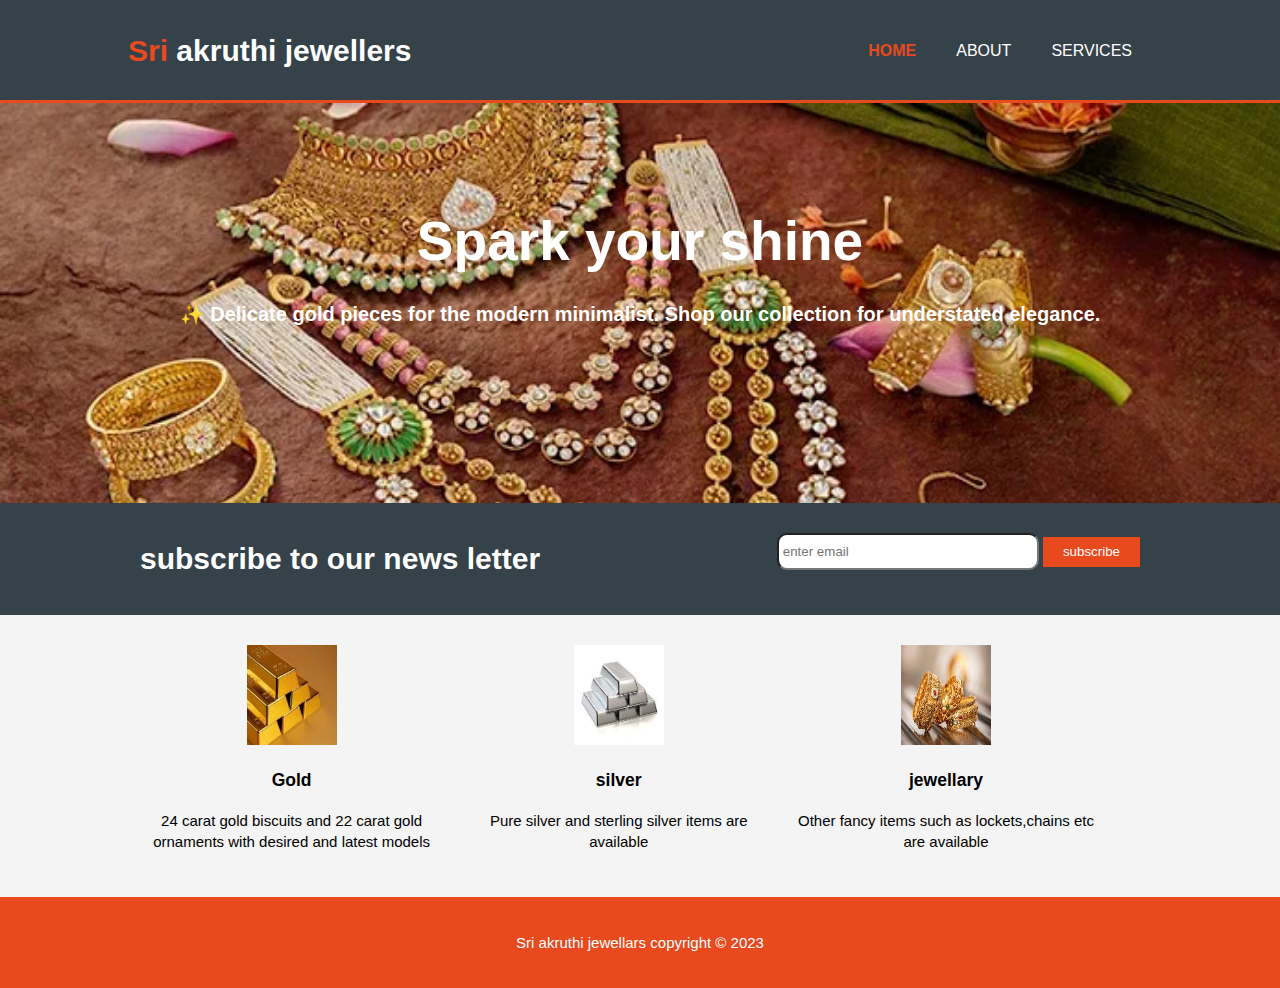
<file: New folder/index.html>
<!DOCTYPE html>
<html lang="en">
<head>
    <meta charset="UTF-8">
    <meta name="viewport" content="width=device-width, initial-scale=1.0">
    <title>Sri akruthi jewellers</title>
    <link rel="stylesheet" href="style.css">
</head>
<body>
    <header>
        <div class="container">
            <div id="branding">
                <h1><span class="highlight">Sri</span> akruthi jewellers</h1>
            </div>
            <nav>
                <ul>
                    <li class="current"><a href="index.html">Home</a></li>
                    <li><a href="about.html">About</a></li>
                    <li><a href="services.html">Services</a></li>
                </ul>
            </nav>
        </div>
    </header>
    <section id="showcase">
        <div class="container">
            <div class="content">
                <h1>Spark your shine</h1>
                <p >✨ Delicate gold pieces for the modern minimalist. Shop our collection for understated elegance.</p>
            </div>

        </div>
    </section>
    <section id="newsletter">
        <div class="container">
            <h1>subscribe to our news letter</h1>
            <form action="">
                <input type="email" placeholder="enter email">
                <button type="submit" class="button-1">subscribe</button>

            </form>
        </div>
    </section>
    <section id="boxes">
        <div class="container">
            <div class="box">
                <img src="./images/gold.jpg" alt="">
                <h3>Gold </h3>
                <p>24 carat gold biscuits and 22 carat gold ornaments with desired and latest models</p>
            </div>
            <div class="box">
                <img src="./images/silver.jpg" alt="">
                <h3>silver</h3>
                <p>Pure silver and sterling silver items are available </p>
            </div>
            <div class="box">
                <img src="./images/jewellarly.jpg" alt="">
                <h3>jewellary</h3>
                <p>Other fancy items such as lockets,chains etc are available</p>
            </div>
        </div>
    </section>
    <footer>
        <p>Sri akruthi jewellars copyright &copy; 2023</p>
    </footer>
</body>
</html>
</file>
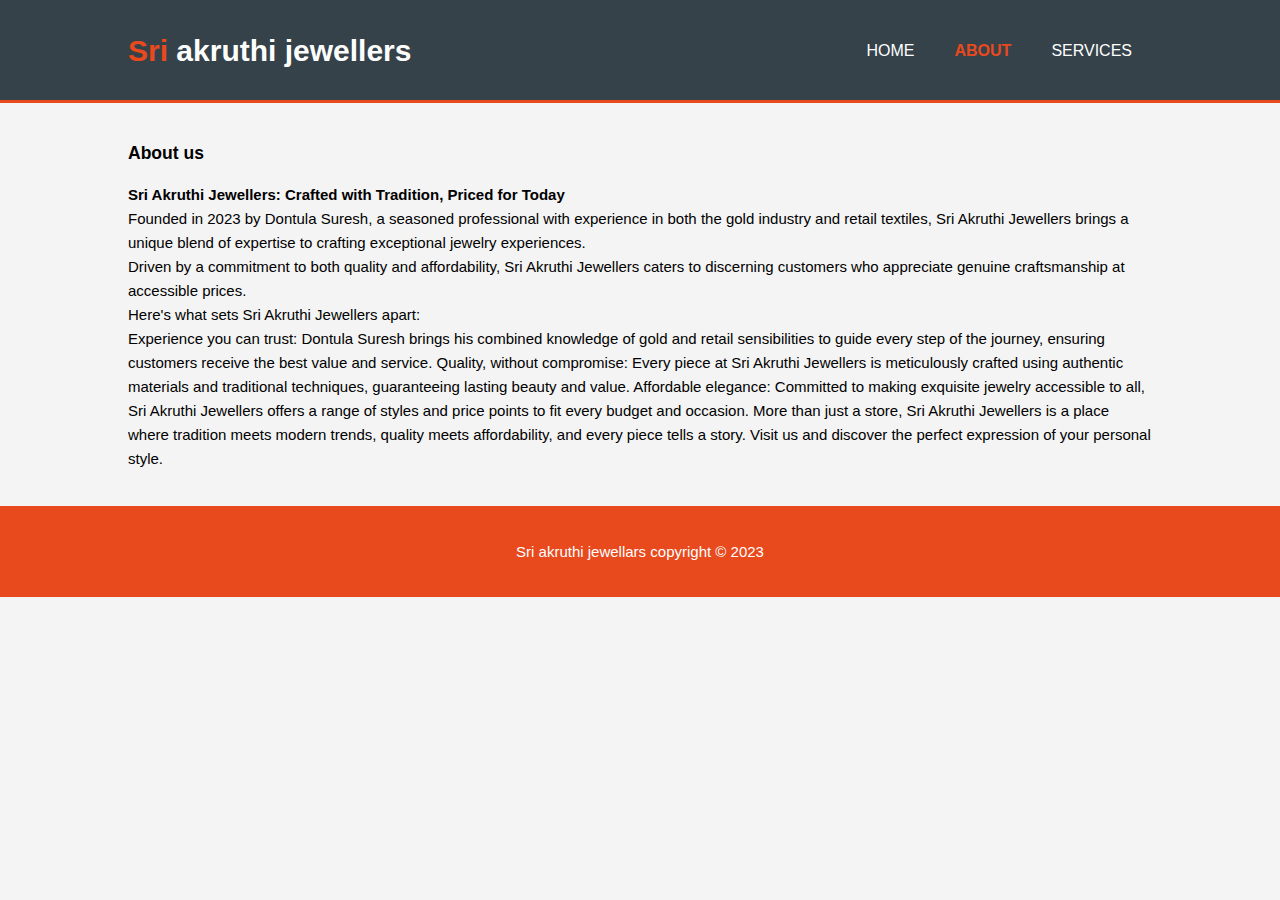
<file: New folder/about.html>
<!DOCTYPE html>
<html lang="en">
<head>
    <meta charset="UTF-8">
    <meta name="viewport" content="width=device-width, initial-scale=1.0">
    <title>Sri akruthi jewellers</title>
    <link rel="stylesheet" href="style.css">
</head>
<body>
    <header>
        <div class="container">
            <div id="branding">
                <h1><span class="highlight">Sri</span> akruthi jewellers</h1>
            </div>
            <nav>
                <ul>
                    <li ><a href="index.html">Home</a></li>
                    <li class="current"><a href="">About</a></li>
                    <li><a href="">Services</a></li>
                </ul>
            </nav>
        </div>
    </header>
    <section id="boxes">
        <div class="container">
            <h3 >About us</h3>
            <p class="content"> <span class="name">Sri Akruthi Jewellers: Crafted with Tradition, Priced for Today</span> <br>
                Founded in 2023 by Dontula Suresh, a seasoned professional with experience in both the gold industry and retail textiles, Sri Akruthi Jewellers brings a unique blend of expertise to crafting exceptional jewelry experiences. <br>
                
                Driven by a commitment to both quality and affordability, Sri Akruthi Jewellers caters to discerning customers who appreciate genuine craftsmanship at accessible prices. <br>
                
                Here's what sets Sri Akruthi Jewellers apart: <br>
                
                Experience you can trust: Dontula Suresh brings his combined knowledge of gold and retail sensibilities to guide every step of the journey, ensuring customers receive the best value and service.
                Quality, without compromise: Every piece at Sri Akruthi Jewellers is meticulously crafted using authentic materials and traditional techniques, guaranteeing lasting beauty and value.
                Affordable elegance: Committed to making exquisite jewelry accessible to all, Sri Akruthi Jewellers offers a range of styles and price points to fit every budget and occasion.
                More than just a store, Sri Akruthi Jewellers is a place where tradition meets modern trends, quality meets affordability, and every piece tells a story. Visit us and discover the perfect expression of your personal style.
            </p>

        </div>
    </section>
    <footer>
        <p>Sri akruthi jewellars copyright &copy; 2023</p>
    </footer>
</body>
</html>
</file>
<file: New folder/style.css>
body{
    font-family: Arial, Helvetica, sans-serif;
    font-size: 15px;
    line-height: 1.4;
    padding: 0;
    margin: 0;
    background-color: #f4f4f4;
}
.container{
    width:80%;
    margin:auto;
    overflow: hidden;


}

header{
    background: #35424a;
    color: #fff;
    padding-top: 30px;
    min-height: 70px;
    border-bottom: #e8491d 3px solid;
}
header a{
    text-decoration: none;
    text-transform: uppercase;
    font-size: 16px;
    color: #fff;
}
header ul{
    margin: 0;
    padding: 0;
}
header li{
    float: left;
    display: inline;
    padding: 0 20px;


}
.button-1{
    height: 30px;
    background: #e8491d;
    border: none;
    padding-left: 20px;
    padding-right: 20px;
    color: #fff;
}

header #branding{
    float: left;

}
header #branding h1{
    margin: 0;
}

header nav{
    float: right;
    margin-top: 10px;
}
header .highlight, header .current a{
    color:#e8491d ;
    font-weight: bold;
}
header a:hover{
    color: #cccccc;
    font-weight:bold ;
}


#showcase{
    min-height: 400px;
    background-image:url("./images/showcase.png");
    background-repeat: no-repeat;
    background-size: cover;
    background-position: auto;
    text-align: center;
    color:white;


}
#showcase h1{
    margin-top: 100px;
    font-size: 55px;
    margin-bottom: 10px;

}
#showcase .content{
    filter: brightness(20px);
}
#showcase p{
    font-size: 20px;
    font-weight: bold;
    z-index: 1;
}
#newsletter{
    padding: 15px;
    color: #fff;
    background: #35424a;



}
#newsletter h1{
 float: left;
}
#newsletter form{
    float: right;
    margin-top: 15px;

}
#newsletter input[type="email"]{
    padding: 4px;
    height: 25px;
    width: 250px;
    border-radius: 10px;
}
#boxes{
    margin-top: 20px;
    
}
#boxes .box{
    float: left;
    text-align: center;
    width: 30%;
    padding: 10px;

}
#boxes .content{
    font-size: 15px;
    line-height: 1.6em;
}


#boxes .box img{
    width: 90px;
    height: 100px;
}

#boxes .name{
    font:25px ;
    font-weight: bold;
}

footer{
    padding: 20px;
    margin-top: 20px;
    color: #fff;
    background-color: #e8491d;
    text-align: center;

}
 
@media(max-width:768px){
    header #branding, header nav,header nav li,#newsletter h1,
    #newsletter form,#boxes .box{
        float:none;
        text-align: center;
        width: 100%;


    }
    header {
        padding-bottom: 20px;

    }
    #showcase h1{
        margin-top: 40px;
    }
    #newsletter button{
        display: block;
        width: 100%;
    }
    #newsletter form input[type="email"]{
        width: 100%;
        margin-bottom:5px ;

    }
    
    
}
</file>
